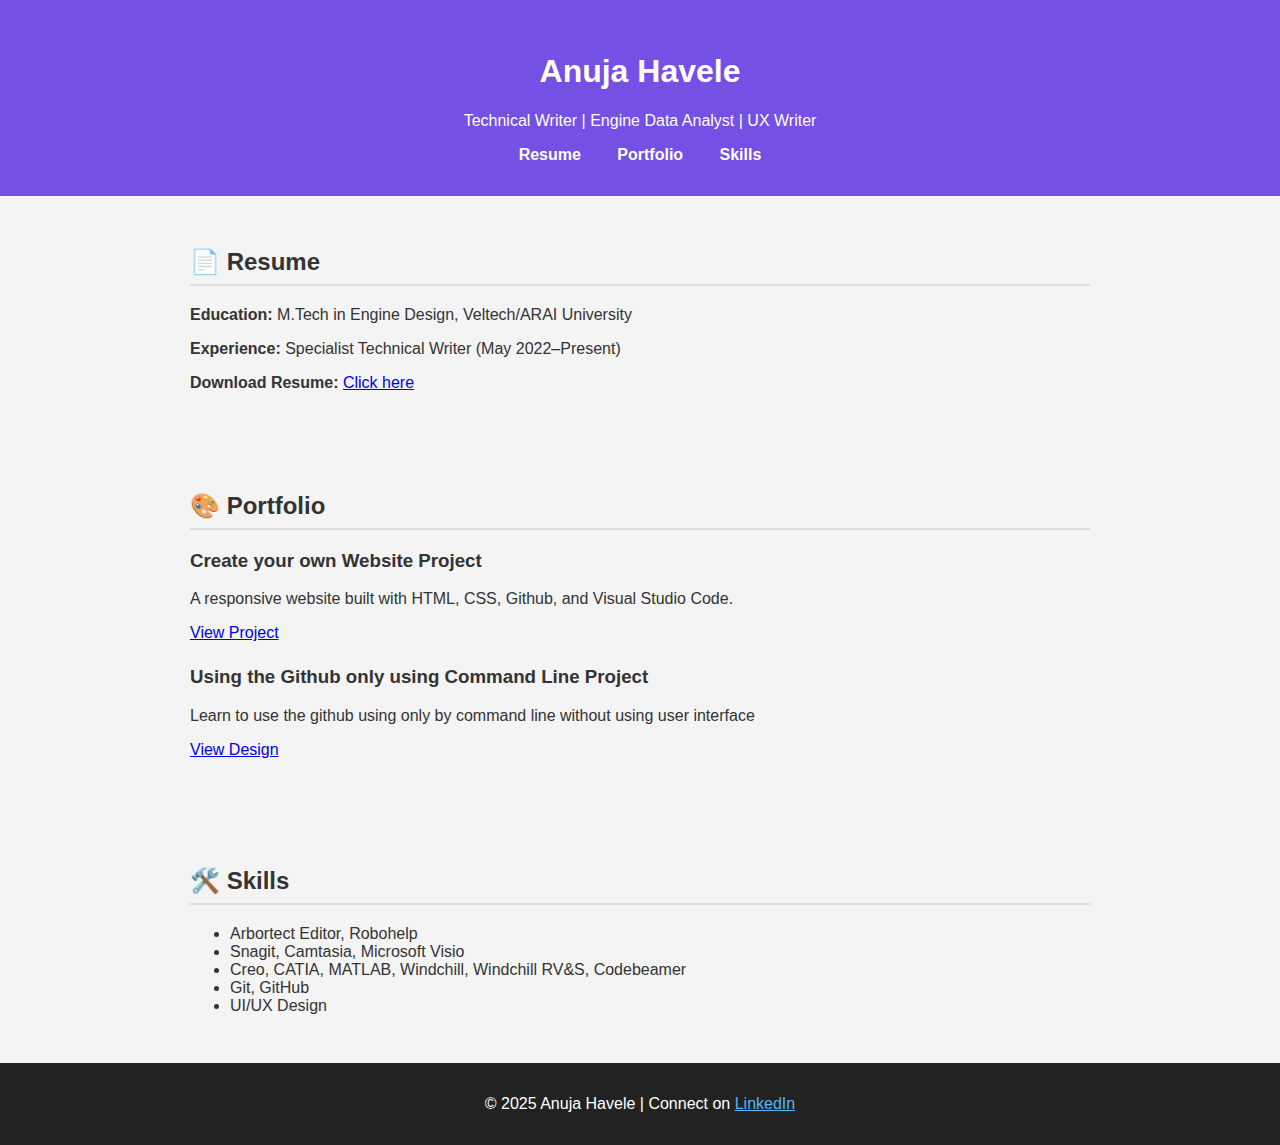
<file: index.html>
<!DOCTYPE html>
<html lang="en">
<head>
  <meta charset="UTF-8" />
  <meta name="viewport" content="width=device-width, initial-scale=1.0" />
  
  <style>
    body {
      font-family: 'Roboto', sans-serif;
      margin: 0;
      background-color: #f4f4f4;
      color: #333;
    }
    header {
      background-color: #7550e4;
      color: #fff;
      padding: 2rem;
      text-align: center;
    }nav a {
      margin: 0 1rem;
      color: #fff;
      text-decoration: none;
      font-weight: bold;
    }
    section {
      padding: 2rem;
      max-width: 900px;
      margin: auto;
    }
    h2 {
      border-bottom: 2px solid #ddd;
      padding-bottom: 0.5rem;
    }
    .portfolio-item {
      margin-bottom: 1.5rem;
    }
    footer {
      text-align: center;
      padding: 1rem;
      background-color: #222;
      color: #fff;}
  </style>
</head>
<body>

  <header>
    <h1>Anuja Havele</h1>
    <p>Technical Writer | Engine Data Analyst | UX Writer</p>
    <nav>
      <a href="#resume">Resume</a>
      <a href="#portfolio">Portfolio</a>
      <a href="#skills">Skills</a>
    </nav>
  </header>

  <section id="resume">
    <h2>📄 Resume</h2>
    <p><strong>Education:</strong> M.Tech in Engine Design, Veltech/ARAI University</p>
    <p><strong>Experience:</strong> Specialist Technical Writer (May 2022–Present)</p>
    <p><strong>Download Resume:</strong> <a href="resume.pdf" target="_blank">Click here</a></p>
  </section><section id="portfolio">
    <h2>🎨 Portfolio</h2>
    <div class="portfolio-item">
      <h3>Create your own Website Project</h3>
      <p>A responsive website built with HTML, CSS, Github, and Visual Studio Code.</p>
      <a href="https://yourprojectlink.com" target="_blank">View Project</a>
    </div>
    <div class="portfolio-item">
      <h3>Using the Github only using Command Line Project</h3>
      <p>Learn to use the github using only by command line without using user interface</p>
      <a href="https://yourdesignlink.com" target="_blank">View Design</a>
    </div>
  </section><section id="skills">
    <h2>🛠️ Skills</h2>
    <ul>
      <li>Arbortect Editor, Robohelp</li>
      <li>Snagit, Camtasia, Microsoft Visio</li>
      <li>Creo, CATIA, MATLAB, Windchill, Windchill RV&S, Codebeamer</li>
      <li>Git, GitHub</li>
      <li>UI/UX Design</li>
    </ul>
  </section>

  <footer>
    <p>© 2025 Anuja Havele | Connect on <a href="https://linkedin.com/in/deshpandeanuja93" style="color: #4db8ff;">LinkedIn</a></p>
  </footer>

</body>
</html>
</file>
